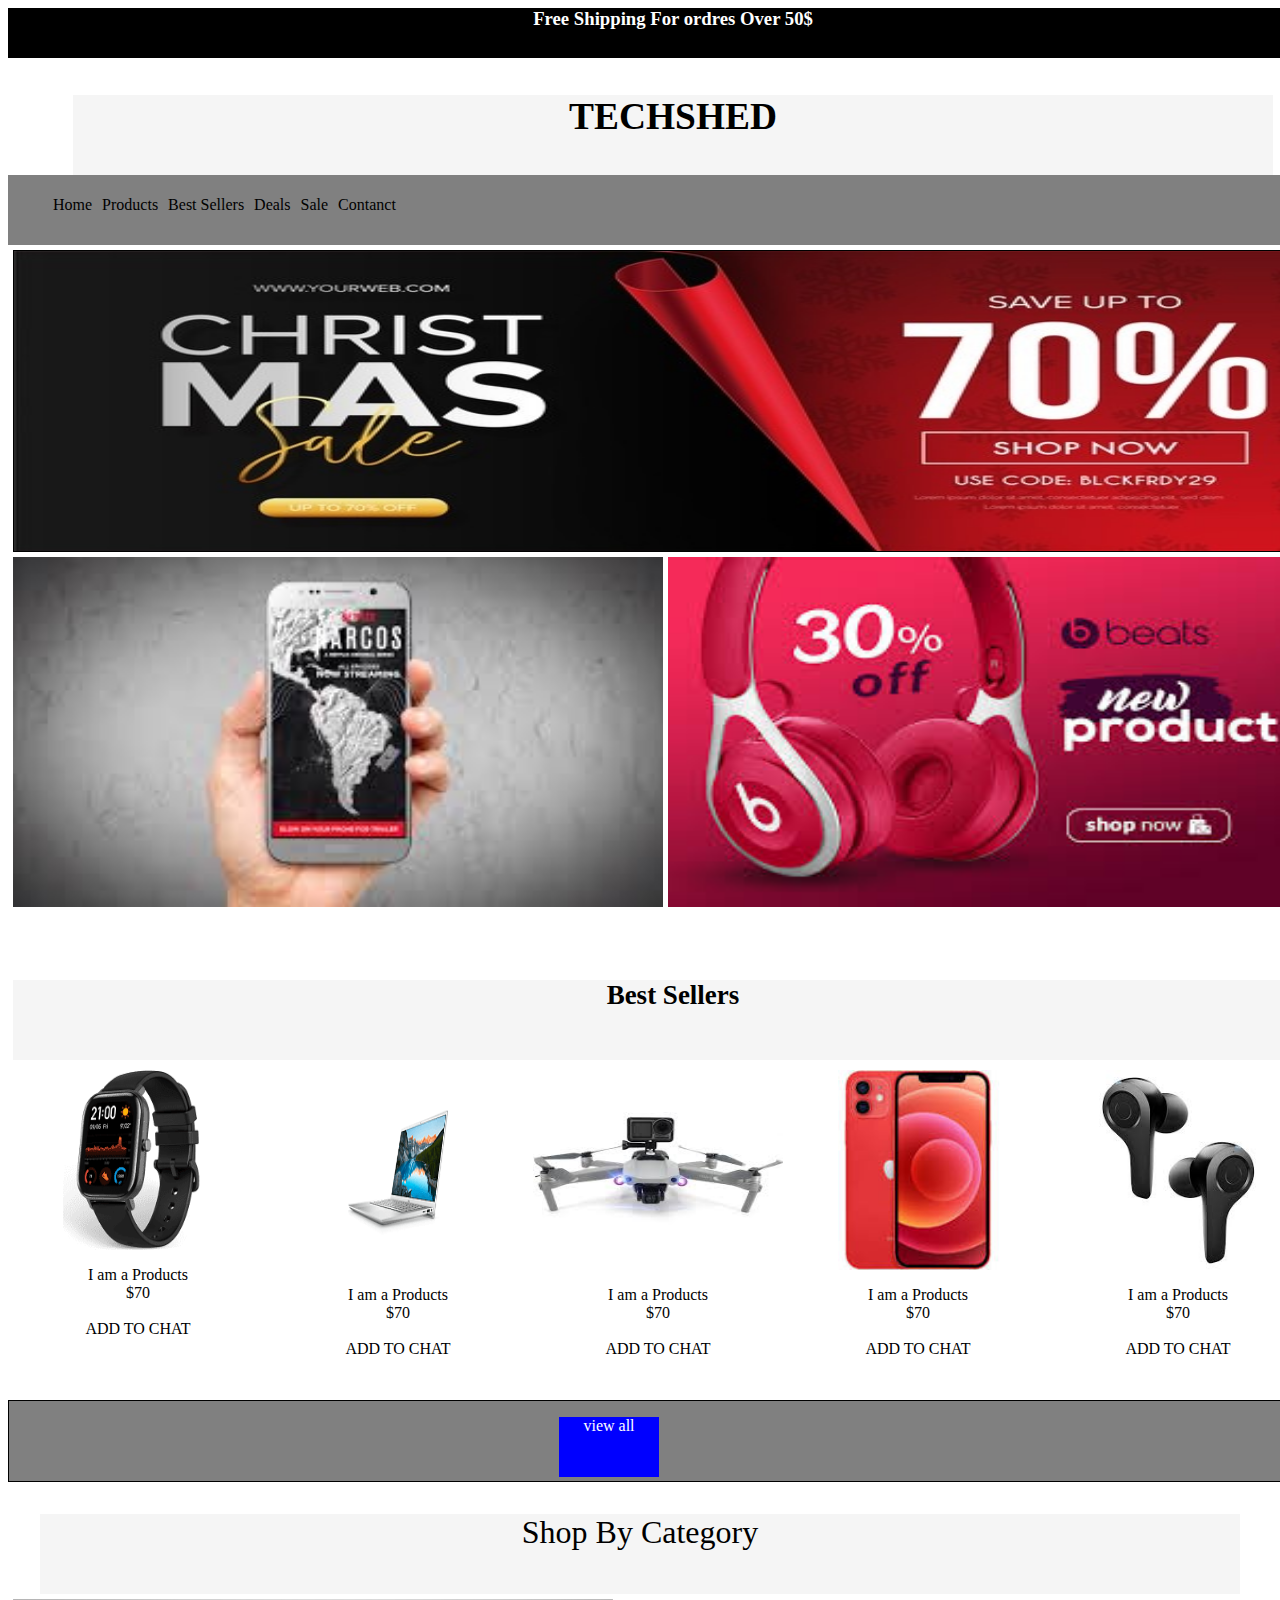
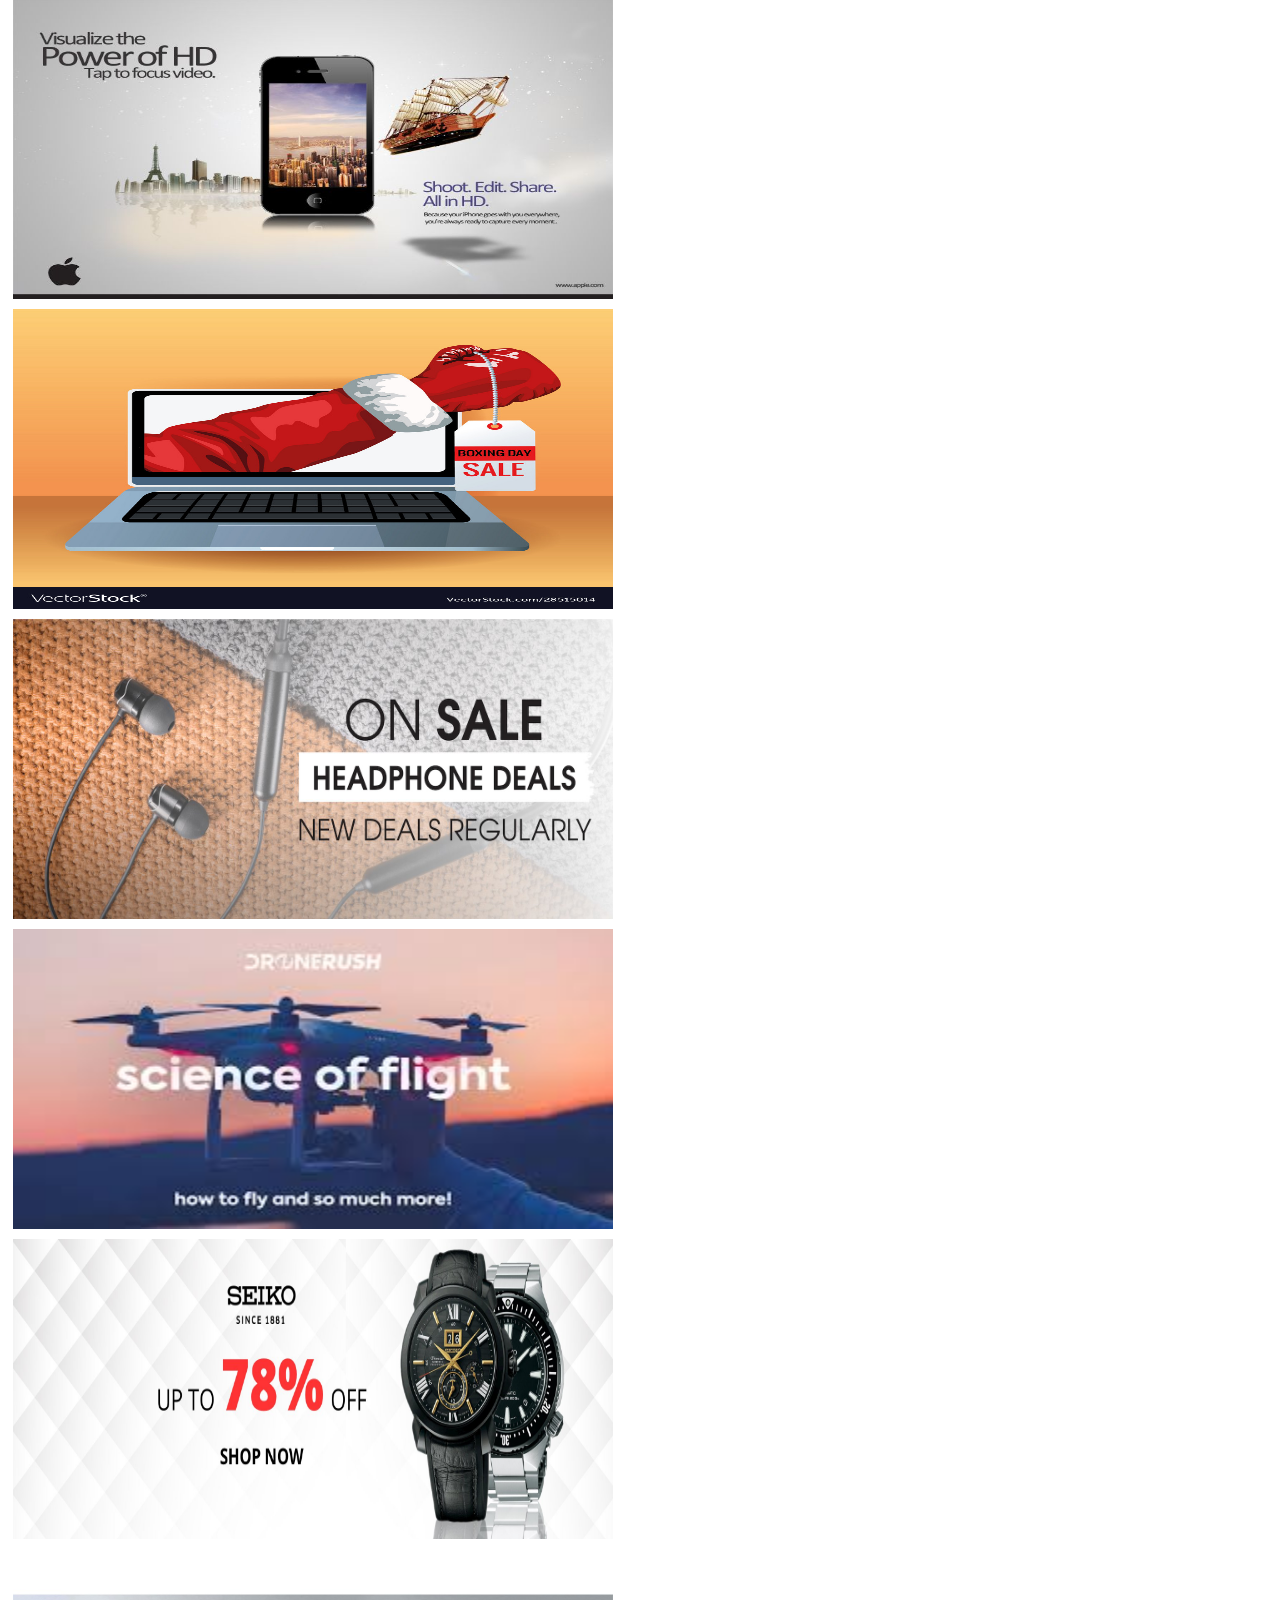
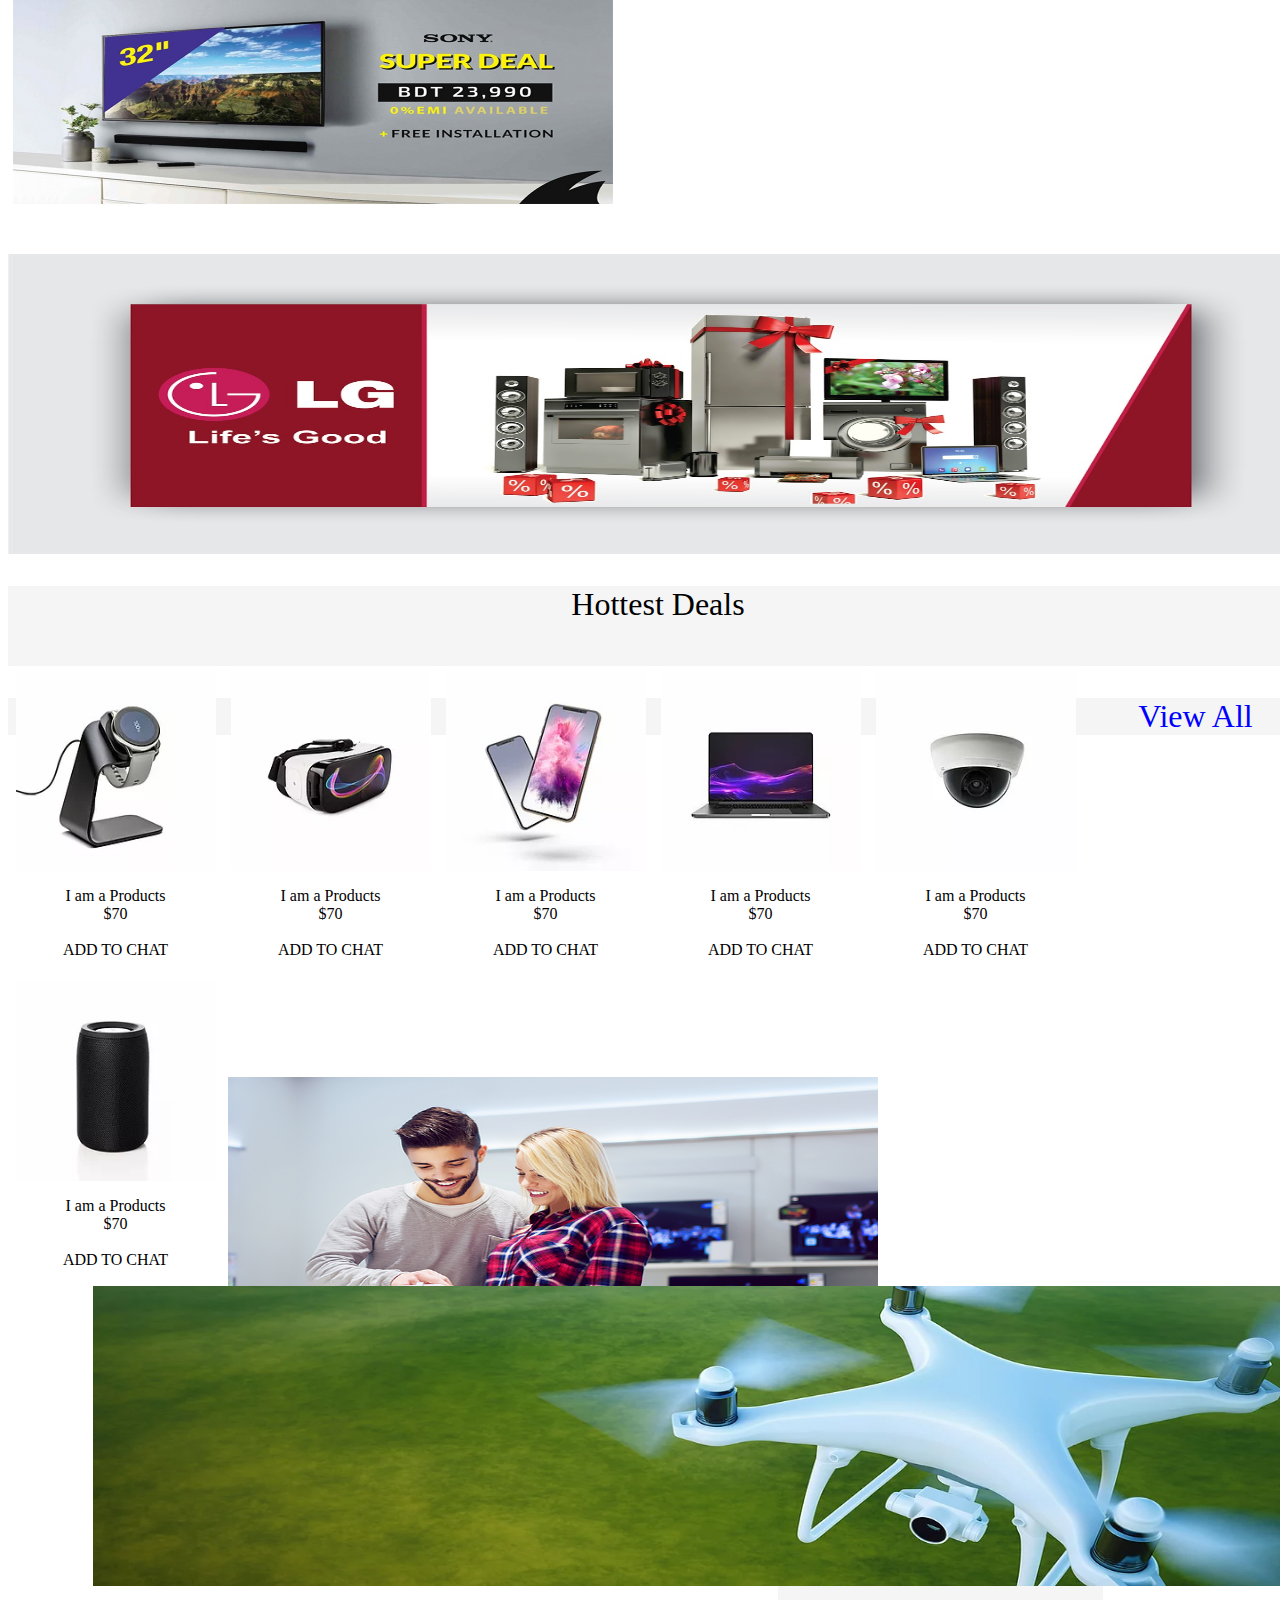
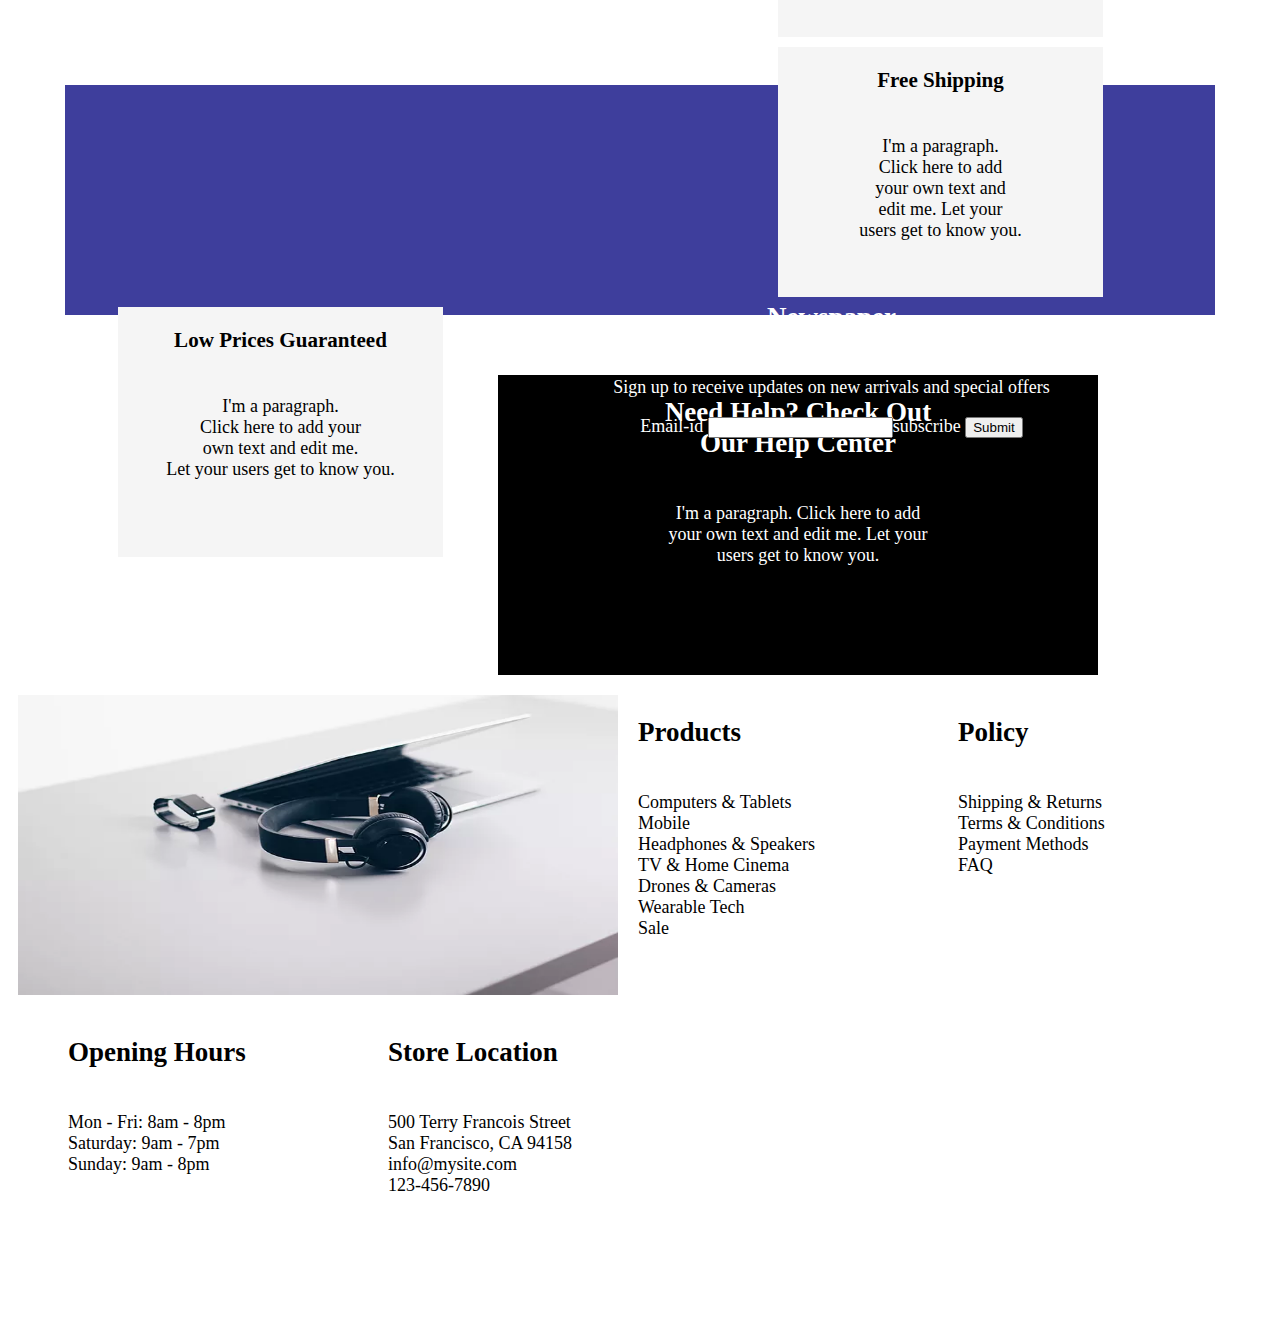
<file: index.html>
<html>
    <head>
        <title>
            pages
        </title>
        <link href="stylesheet.css" rel="stylesheet" >
        </head>

        <body>
            <div class="container">

                <div class="header">
                    <h3>Free Shipping For ordres Over 50$</h3>
                </div>

                <div class="head1">
                    <h3>TECHSHED</h3>   
                </div>

                <div class="head2">
                <div class="menus">
                    <ul>
                        <li>Home</li>
                        <li>Products</li>
                        <li>Best Sellers</li>
                        <li>Deals</li>
                        <li>Sale</li>
                        <li>Contanct</li>                       
                    </ul>
                </div>
                </div>
                <div class="banner">
                    <img src="banner1.jpg" alt="banner" width="1330px" height="300px">
                </div>
                <div class="banner1">
                    <img src="mbanner.jpg" alt="banner" width="650px" height="350px">
                </div>

                <div class="banner2">
                    <img src="bannersm.jpg" alt="banner" width="650px" height="350px">
                </div>
            
            </div>
            <div class="container2">
            <div class="header2">
                <h2>Best Sellers</h2>
            </div> 
            <div class="watch">
                <img src="watch.png" alt="img" width="150px" height="180px">
                <P>I am a Products
                    <br>$70
                   <br> <br>ADD TO CHAT
                </P>
            </div>
            <div class="laptop">
                <img src="laptop.png" alt="img" width="100  px" height="200px">
                <P>I am a Products
                    <br>$70
                   <br> <br>ADD TO CHAT
                </P>
            </div>
            <div class="helipad">
                <img src="helipad.jpg" alt="img" width="250px" height="200px">
                <P>I am a Products
                    <br>$70
                   <br> <br>ADD TO CHAT
                </P>
            </div>
            <div class="mobiles">
                <img src="mobiles.jpg" alt="img" width="200px" height="200px">
                <P>I am a Products
                    <br>$70
                   <br> <br>ADD TO CHAT
                </P>
            </div>
            <div class="earbud">
                <img src="earbud.jpg" alt="img" width="200px" height="200px">
                <P>I am a Products
                    <br>$70
                   <br> <br>ADD TO CHAT
                </P>
            </div>
            
           
            </div>
            
            <div class="head">
            <div class="view">
                <p>
                    view all
                </p>
            </div>
            </div>
            <div class="head1">
                <p>
                    Shop By Category
                </p>

            </div>
            <div class="ban1">
                <img src="img1.jpg" alt="img" width="600px" height="300px">
            </div>
            <div class="ban2">
                <img src="img2.jpg" alt="img" width="600px" height="300px">
            </div>
            <div class="ban3">
                <img src="img3.jpg" alt="img" width="600px" height="300px">
            </div>
            <div class="ban4">
                <img src="img4.jpg" alt="img" width="600px" height="300px">
            </div>
            <div class="ban5">
                <img src="img5.jpg" alt="img" width="600px" height="300px">
            </div>
            <div class="ban6">
                <img src="img6.jpg" alt="img" width="600px" height="300px">
            </div>
           <div class="banner12">
               <img src="bann1.jpg" alt="ban" width="1320px" height="300px">
           </div>
           <div class="headerr">
               <p>
                   Hottest Deals
               </p>
           </div>
           <div class="wstand">
               <img src="hot1.webp" alt="img" width="200px" height="200px">
               <P>I am a Products
                <br>$70
               <br> <br>ADD TO CHAT
            </P>
           </div>
           <div class="camera">
            <img src="hot2.webp" alt="img" width="200px" height="200px">
            <P>I am a Products
                <br>$70
               <br> <br>ADD TO CHAT
            </P>
        </div>
        <div class="phone1">
            <img src="hot3.webp" alt="img" width="200px" height="200px">
            <P>I am a Products
                <br>$70
               <br> <br>ADD TO CHAT
            </P>
        </div>
        <div class="lap">
            <img src="hot4.webp" alt="img" width="200px" height="200px">
            <P>I am a Products
                <br>$70
               <br> <br>ADD TO CHAT
            </P>
        </div>
        <div class="webcamera">
            <img src="hot5.webp" alt="img" width="200px" height="200px">
            <P>I am a Products
                <br>$70
               <br> <br>ADD TO CHAT
            </P>
        </div>
        <div class="speaker">
            <img src="hot6.webp" alt="img" width="200px" height="200px">
            <P>I am a Products
                <br>$70
               <br> <br>ADD TO CHAT
            </P>
        </div>
        <div class="container31">
            
                <p>
                    View All
                </p>
        </div>
        <div class="container45">
        <div class="banner34">
            <img src="droll.webp" alt="bannerrr" width="1200px" height="300px">

        </div>
        <div class="smallban">
            <img src="person.webp" alt="sban" width="650px" height="300px">
        </div>
        <div class="text">
            <p>
               <h1>About TechShed</h1> 
                I'm a paragraph. Click here to add your own text and edit me.
                <br> It’s easy. Just click “Edit Text” or double click me to add your 
                <br>own content and make changes to the font. I’m a great place for 
                <br>you to tell a story and let your users know a little more about you.
            </p>
        </div>
        <div class="text1">
            <p>
               <h3> Quick & Easy Pick Up</h3>
                <br>I'm a paragraph. Click
                <br> here to add your own 
                 <br>text and edit me.
                <br>  Let your users get 
                <br>to know you.
            </p>
        </div>
        <div class="text2">
            <p>
               <h3> Free Shipping</h3>
               <br> I'm a paragraph.
                 <br>Click here to add
                  <br>your own text and
                  <br> edit me. Let your
                   <br> users get to know you.
            </p>

        </div>
        <div class="text3">
            <p>
               <h3>Low Prices Guaranteed</h3> 
                <br>I'm a paragraph.
                 <br>Click here to add your 
                 <br>own text and edit me.
                  <br>Let your users get to know you.
            </p>
        </div>
    </div>
    
        <div class="head65">
            <h2 style="text-align: center;">
                Newspaper
            </h2>
            <p>
                <br>Sign up to receive updates on new arrivals and special offers
            </p>
            <div class="email">
                <table>
                    <td></td>Email-id
                        <tr>
                            <input type="email" name="email">
                        </tr>
                        
                        <td></td>subscribe
                        <tr> 
                        <input type="submit" name="subscribe">
                    </tr>
                    
                </table>
            </div>
        </div>
        <div class="lcontainer">
        <div class="text35">
            <p>
               <h2> Need Help? Check Out
                <br> Our Help Center</h2>
                <br>I'm a paragraph. Click here to add 
                <br> your own text and edit me. Let your
                <br> users get to know you.
            </p>
        </div>
        <div class="banner90">
            <img src="headset.webp" alt="ban" width="600px" height="300px">
        </div>
        <div class="row">
            <div class="column1">
                <h2>
                  Products
                </h2>
                <p>
        <br>Computers & Tablets

        <br> Mobile

        <br> Headphones & Speakers

        <br>TV & Home Cinema

        <br> Drones & Cameras

        <br> Wearable Tech

        <br> Sale
                </p>
        
            </div>
            <div class="column2">
                <h2>Policy</h2>
                <P>
                    

           <br> Shipping & Returns 

           <br>Terms & Conditions

           <br>Payment Methods 

           <br> FAQ
                </P>
            </div>
            <div class="column3">
                <h2>
                    Opening Hours
                </h2>
                <p>
                    <br> Mon - Fri: 8am - 8pm

​​                    <br> Saturday: 9am - 7pm

​                     <br>  Sunday: 9am - 8pm
                </p>
            </div>
            <div class="column4">
                <h2>
                    Store Location
                </h2>
                <p>
                    <br>500 Terry Francois Street
                    <br>San Francisco, CA 94158
                    <br> info@mysite.com
                    <br>123-456-7890
                </p>
            </div>

        </div>






    </div>
        


        
    
            

    

             
    
       

            
        
        
             
             

        </body> 
        </html>
</file>
<file: stylesheet.css>
.container{
    width: 1330px;
   

    height: 950px;
}


.header{
    height: 50px;
    width: 1330px;
    background-color: black;
    color: white;
    text-align: center;
}
.head1{
    width: 1330px;
    height: 100px;
    background-color: whitesmoke;
   text-align: left;
   color: black;
   font-size: xx-large;    
}
.menus{
    float: left;
}
li{
    list-style: none;
    float: left;
    margin: 5px;
}
.head2{
    width: 1330px;
    height: 70px;
    background-color: gray;
    color: black;
}
.banner{
    width: 1320px;
    height: 300px;
    margin: 5px;
    border: 1px solid#000000;
}
.banner1{
    width: 650px;
    height: 350px;
    float: left;
    
    margin-left: 5px;
   
}
.banner2{
    width: 650px;
    height: 350px;
    float: left;
    
    margin-left: 5px;

}
.head3{
    width: 1330px;
    height: 80px;
    text-align: center;
    
}
.container2{
    width: 1330px;
    height: 410px;
    
    margin: 10px auto;
    


}
.header2{
    width: 1320px;
    height: 80px;
    
    margin: 5px;
    background-color: whitesmoke;
    color: black;
    text-align: center;
    font-size: large;
}
.watch{
    height: 300px;
    width: 250px;
    
    margin: 5px;
    text-align: center;
    float: left;
    
}
.laptop{
    height: 300px;
    width: 250px;
    
    margin: 5px;
    text-align: center;
    float: left;
 
}   

.helipad{
    height: 300px;
    width: 250px;
    
    margin: 5px;
    text-align: center;
    float: left;
    
}
.mobiles{
    height: 300px;
    width: 250px;
    
    margin: 5px;
    text-align: center;
    float: left;
   
}

.earbud{
    height: 300px;
    width: 250px;
    
    margin: 5px;
    text-align: center;
    float: left;
    
}   
.head{
    border: 1px solid#000000;
    background-color: gray;
    width: 1350px;
    height: 80px;
}
.view{
    width: 100px;
    height: 60px;
    background-color: blue;
    color: white;
    
    text-align: center;
    margin-left: 550px;
}
.head1{
    width: 1200px;
    height: 80px;
    
    margin: 0px auto;
    text-align: center;
    
}
.ban1{
    width: 650px;
    height: 300px;
    float: left;
    margin: 5px;

}
.ban2{
    width: 650px;
    height: 300px;
    float: left;
    margin: 5px;
}
.ban3{
    width: 650px;
    height: 300px;
    float: left;
    margin: 5px;
}
.ban4{
    width: 650px;
    height: 300px;
    float: left;
    margin: 5px;
}
.ban5{
    width: 650px;
    height: 300px;
    float: left;
    margin: 5px; 
}
.ban6{
    width: 650px;
    height: 300px;
    float: left;
    margin: 5px;    
}
.headerr{
    width: 1300px;
    height: 80px;
    
    margin: 0px auto;
    text-align: center;
    font-size: xx-large;
    background-color: whitesmoke;
}
.wstand{
    height: 300px;
    width: 205px;
    
    margin: 5px;
    text-align: center;
    float: left;
}
.camera{
    height: 300px;
    width: 205px;
    
    margin: 5px;
    text-align: center;
    float: left;
}
.phone1{
    height: 300px;
    width: 205px;
    
    margin: 5px;
    text-align: center;
    float: left;
}
.lap{
    height: 300px;
    width: 205px;
    
    margin: 5px;
    text-align: center;
    float: left;
}
.webcamera{
    height: 300px;
    width: 205px;
    
    margin: 5px;
    text-align: center;
    float: left;
}
.speaker{
    height: 300px;
    width: 205px;
    
    margin: 5px;
    text-align: center;
    float: left;
}
.container31{
    width: 1300px;
    margin: 5px auto;
    
    text-align: center;
    font-size: xx-large;
    background-color: whitesmoke;
    color: blue;
}
.container45{
    width: 1350px;
    height: 895px;

    margin: 10px;
}
.banner34{
    
    margin: 5px auto;
    width: 1200px;
    height: 300px;

}
.smallban{
    width: 650px;
    height: 300px;
    margin: 5px ;
    
    float: left;
}
.text{
    width: 650px;
    height: 300px;
    
    margin: 5px ;
    float: left;
    text-align: center;
    font-size: large;
}
.text1{
    width: 325px;
    height: 250px;
    margin: 5px ;
    
    text-align: center;
    float: left;
    font-size: large;
    background-color: whitesmoke;
    margin-left: 100px; 
    
}
.text2{
    width: 325px;
    height: 250px;
    margin: 5px;
    
    text-align: center;
    float: left;
    font-size: large;
    background-color: whitesmoke;
    margin-left: 100px; 
}
.text3{
    width: 325px;
    height: 250px;
    margin: 5px;
    
    text-align: center;
    float: left;
    font-size: large;
    background-color: whitesmoke;
    margin-left: 100px; 
}
.head65{
    width: 1150px;
    
    text-align: center;
    margin: 0px auto;
    height: 230px;
    background-color: rgb(62, 62, 156);
    font-size: large;
    color: white;
}
.email{
    
    text-align: center;
}
.lcontainer{
    width: 1300px;
    height: 600px;
    
}
.text35{
    width: 600px;
    height: 300px;
    background-color: black;
    color: white;
    margin: 10px;
    margin-left: 50px;
    font-size: large;
    text-align: center;
    float: left;

}
.banner90{
    width: 600px;
    height: 300px;
    
    float: left;
    margin-left: 40px;
    margin: 10px;
}
.row{
    width: 1300px;
    height: 500px;
    margin-left: 40px;
    font-size: large;
    margin: 50px;
}
.column1{
    width: 300px;
    height: 300px;
    margin: 10px;
    float: left;
}
.column2{
    width: 300px;
    height: 300px;
    margin: 10px;
    float: left;
}
.column3{
    width: 300px;
    height: 300px;
    margin: 10px;
    float: left;
}
.column4{
    width: 300px;
    height: 300px;
    margin: 10px;
    float: left; 
}
</file>
